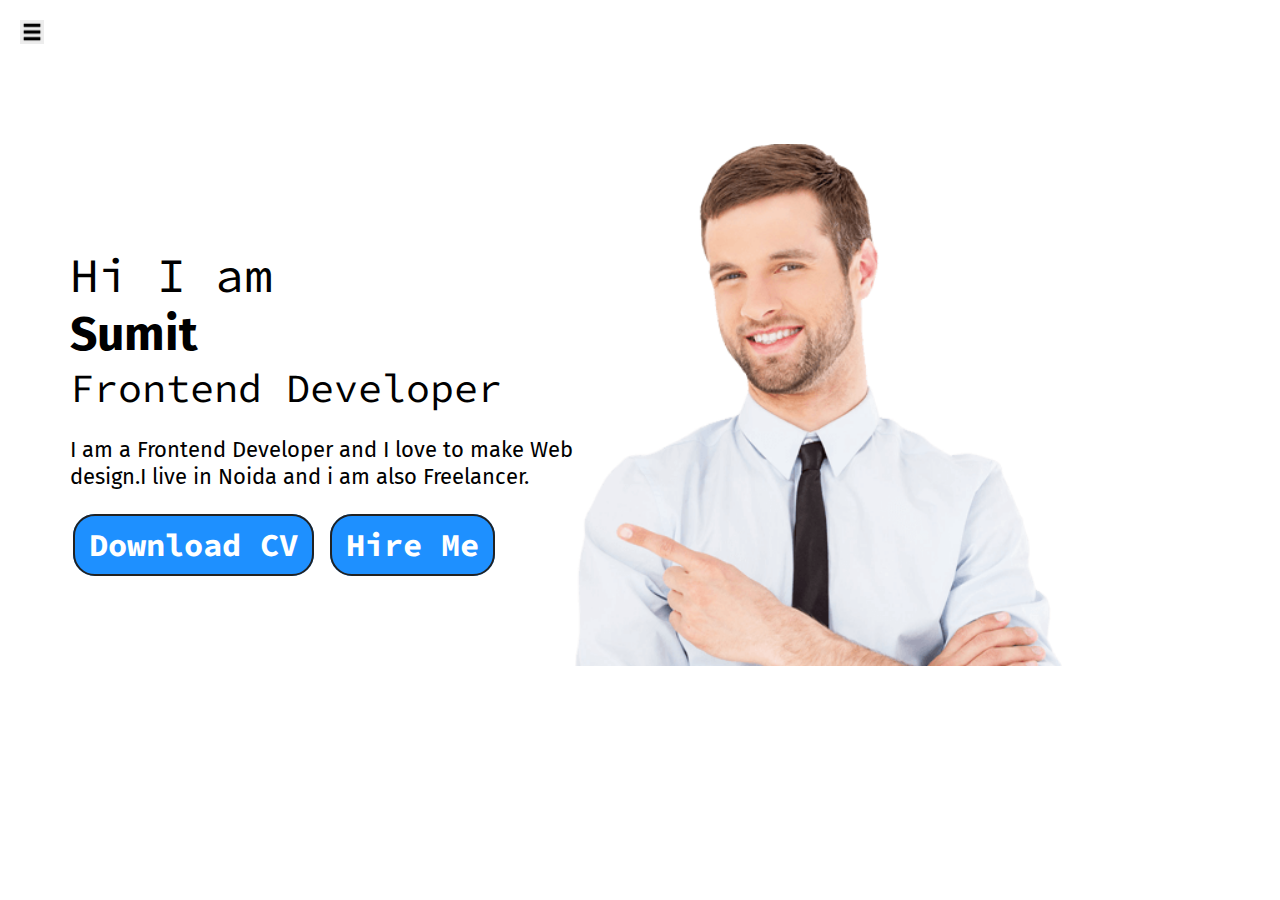
<file: index.html>
<!DOCTYPE html>
<html lang="en">

<head>
    <meta charset="UTF-8">
    <meta http-equiv="X-UA-Compatible" content="IE=edge">
    <meta name="viewport" content="width=device-width, initial-scale=1.0">
    <title>Portfolio</title>
    <link rel="stylesheet" href="style.css">
</head>

<body>
    <div class="container">
    <div class="sidebar ">

        <nav>
            <ul>
                <li><a href="/">Home </a></li>
                <li><a href="/intro.html">My Intro</a></li>
                <!-- <li><a href="/services.html">Services</a></li> -->
                <li><a href="/blog.html">Blog</a></li>
                <li><a href="/contact.html">Contact Me</a></li>
            </ul>
        </nav>
    </div>
    <div class="main">
        <div class="hamburger">
            <img class="ham" src="ham.png" alt="" width="24">
        </div>
            <div class="cross">
            <img class="crossimg" src="cross.png" alt="" width="24">
            </div>
            
    <div class="infocontainer">
        <div class="devInfo">
            <div class="hello">Hi I am</div>
            <div class="name">Sumit</div>
            <div class="about">Frontend Developer</div>
            <div class="moreabout">I am a Frontend Developer and I love to make Web design.I live in Noida and i am also Freelancer.</div>
            <div class="buttons">
                <a class="btn" href="resume.pdf" download>Download CV</a>
                <a class="btn" href="contact.html">Hire Me</a>
            </div>

        </div>
        <div class="devPick">
            <img src="dev.png" alt="Sumit Sharma">
        </div>
    </div>
    </div>
</div>
<script src="main.js"></script>
</body>

</html>
</file>
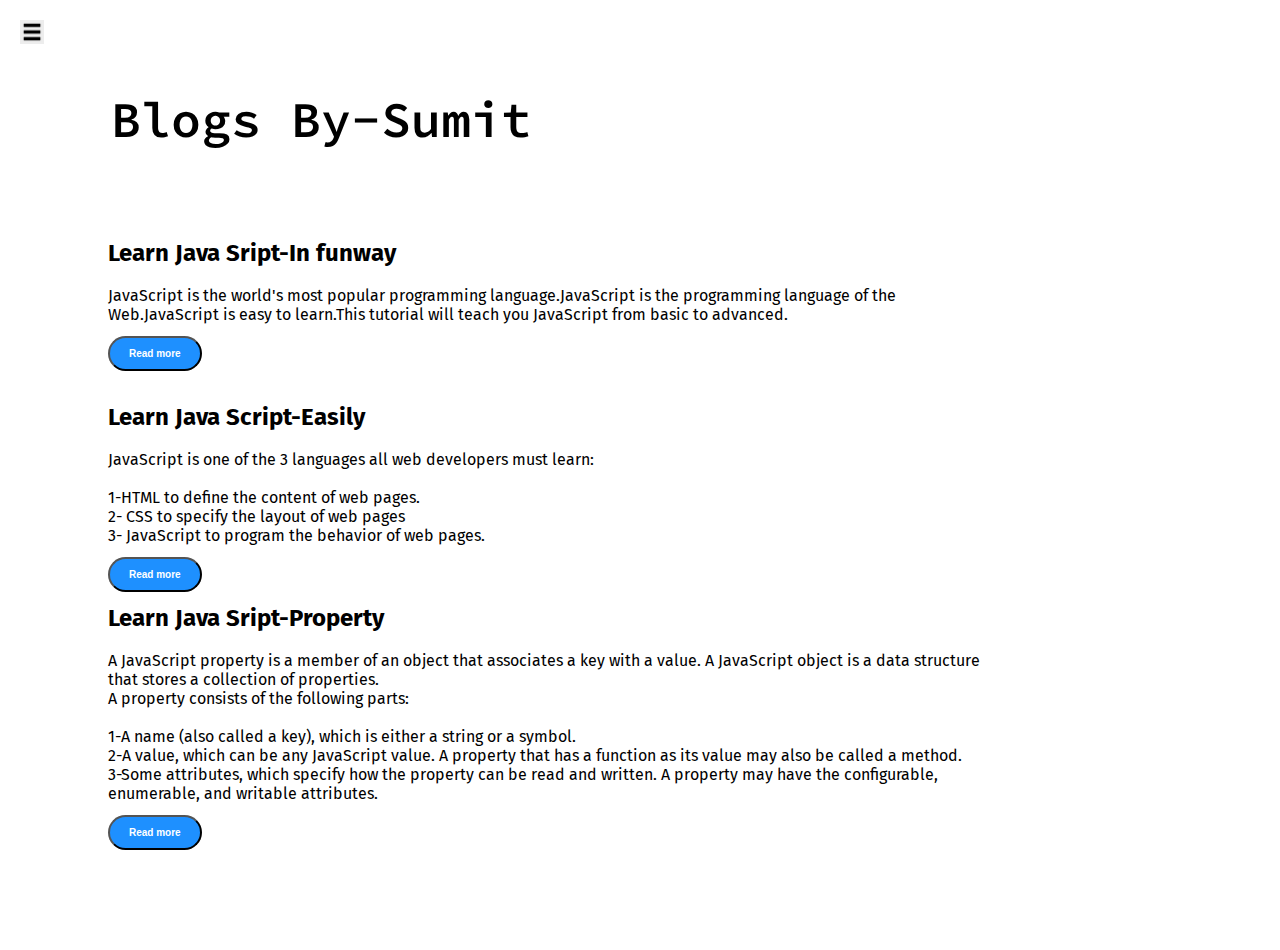
<file: blog.html>
<!DOCTYPE html>
<html lang="en">

<head>
    <meta charset="UTF-8">
    <meta http-equiv="X-UA-Compatible" content="IE=edge">
    <meta name="viewport" content="width=device-width, initial-scale=1.0">
    <title>Portfolio</title>
    <link rel="stylesheet" href="style.css">
</head>

<body>
    <div class="container">
        <div class="sidebar">

            <nav>
                <ul>
                    <li><a href="/">Home </a></li>
                    <li><a href="/intro.html">My Intro</a></li>
                    <!-- <li><a href="/services.html">Services</a></li> -->
                    <li><a href="/blog.html">Blog</a></li>
                    <li><a href="/contact.html">Contact Me</a></li>
                </ul>
            </nav>
        </div>
        <div class="main">
            <div class="hamburger">
                <img class="ham" src="ham.png" alt="" width="24">
            </div>
            <div class="cross">
                <img class="crossimg" src="cross.png" alt="" width="24">
            </div>
            <div class="blogcontainer">
                <h1>Blogs By-Sumit</h1>

            </div>
            <div class="blogcontainer">
                <div class="blogItem">
                    <h2>Learn Java Sript-In funway</h2>
                    <br>
                    <p>JavaScript is the world's most popular programming language.JavaScript is the programming
                        language of the Web.JavaScript is easy to learn.This tutorial will teach you JavaScript from
                        basic to advanced.
                    </p>
                    <button class="btn btn-sm">Read more</button>
                </div>
                <div class="blogContainer">
                    <div class="blogItem">
                        <h2>Learn Java Script-Easily</h2>
                        <br>
                        <p>
                            JavaScript is one of the 3 languages all web developers must learn:<br><br>
                        <blockquote> 1-HTML to define the content of web pages.<br>2- CSS to specify the layout of web
                            pages<br>3- JavaScript to program the behavior of web pages.</blockquote>
                        </p>
                        <button class="btn btn-sm">Read more</button>

                        <h2>Learn Java Sript-Property</h2>
                        <br>
                        <p>
                            A JavaScript property is a member of an object that associates a key with a value. A
                            JavaScript object is a data structure that stores a collection of properties.<br>A property
                            consists of the following parts:<br><br>
                        <blockquote>1-A name (also called a key), which is either a string or a symbol.<br>2-A value,
                            which can be any JavaScript value. A property that has a function as its value may also be
                            called a method.<br>3-Some attributes, which specify how the property can be read and
                            written. A property may have the configurable, enumerable, and writable attributes.
                        </blockquote>
                        </p>
                        <button class="btn btn-sm">Read more</button>
                    </div>
                    <!-- <button class="btn btn-sm">Read more</button> -->
                </div>
                <div class="blogContainer">
                </div>
            </div>
        </div>
    </div>
    <script src="main.js"></script>
</body>

</html>
</file>
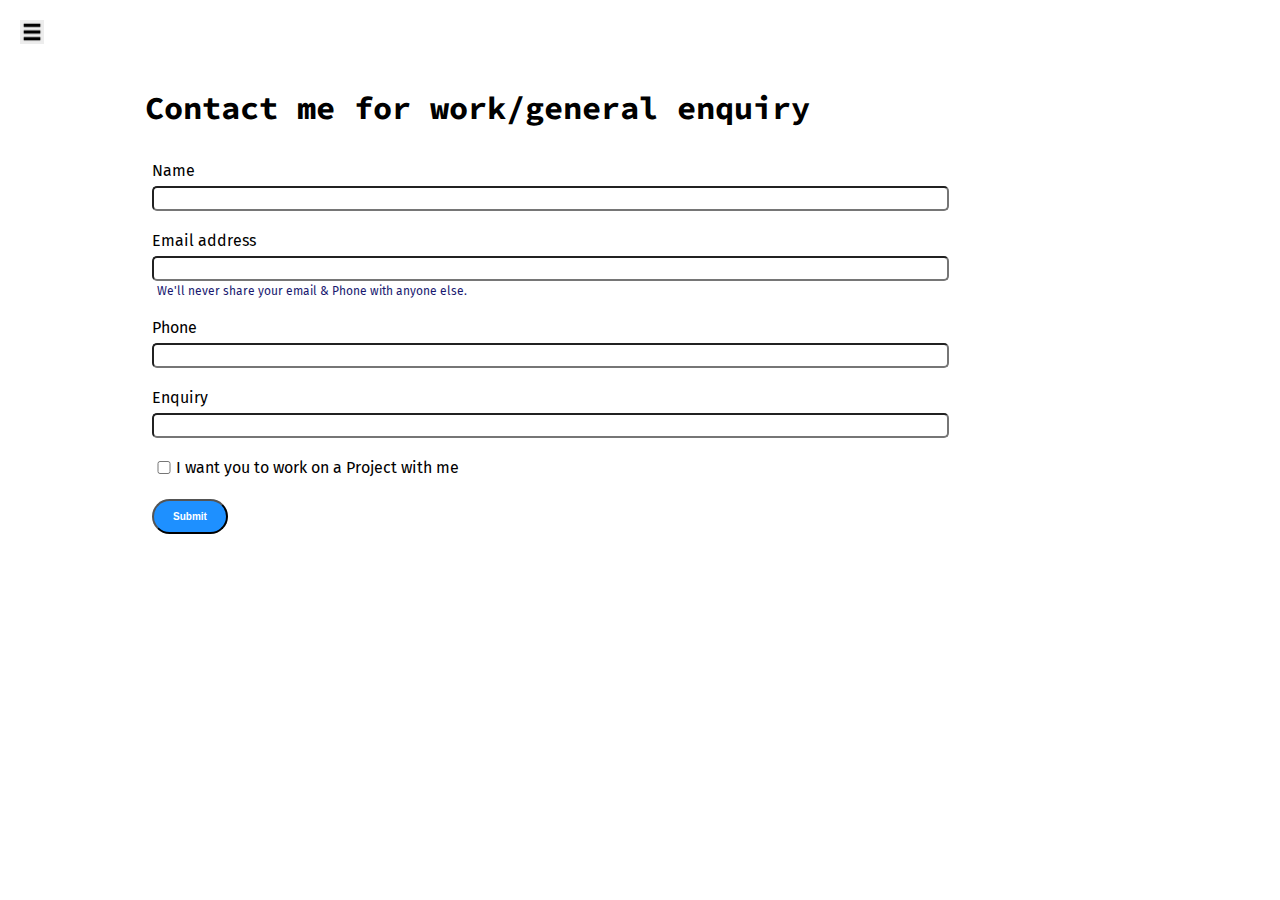
<file: contact.html>
<!DOCTYPE html>
<html lang="en">

<head>
    <meta charset="UTF-8">
    <meta http-equiv="X-UA-Compatible" content="IE=edge">
    <meta name="viewport" content="width=device-width, initial-scale=1.0">
    <title>Portfolio</title>
    <link rel="stylesheet" href="style.css">
</head>

<body>
    <div class="container">
        <div class="sidebar">

        <nav>
            <ul>
                <li><a href="/">Home </a></li>
                <li><a href="/intro.html">My Intro</a></li>
                <!-- <li><a href="/services.html">Services</a></li> -->
                <li><a href="/blog.html">Blog</a></li>
                <li><a href="/contact.html">Contact Me</a></li>
            </ul>
        </nav>
    </div>
    <div class="main">
        <div class="hamburger">
            <img class="ham" src="ham.png" alt="" width="24">
        </div>
            <div class="cross">
            <img class="crossimg" src="cross.png" alt="" width="24">
            </div>
        <div class="contactform">
            <h1>Contact me for work/general enquiry</h1>
            <form>
                <div class="mb-3">
                  <label for="Clientemail " class="form-label">Name</label>
                  <input type="Name" class="form-control" id="Clientemail" aria-describedby="emailHelp">
                </div>
                <div class="mb-3">
                  <label for="Clientemail " class="form-label">Email address</label>
                  <input type="email" class="form-control" id="Clientemail" aria-describedby="emailHelp">
                  <div id="emailHelp" class="form-text">We'll never share your email & Phone with anyone else.</div>
                </div>
                <div class="mb-3">
                  <label for="Clientphone" class="form-label">Phone</label>
                  <input type="phone" class="form-control" id="Clientphone">
                </div>
                <div class="mb-3">
                    <label for="Clientemail " class="form-label">Enquiry</label>
                    <input type="Name" class="form-control" id="Clientemail" aria-describedby="emailHelp">
                  </div>
                <div class="mb-3" id="form-check">
                  <input type="checkbox" class="form-check-input" id="isclient">
                  <label class="form-check-label" for="isclient">I want you to work on a Project with me</label>
                </div>
                <button type="submit" class="btn btn-sm">Submit</button>
              </form>
        </div>
    
    </div>
</div>
<script src="main.js"></script>
</body>

</html>
</file>
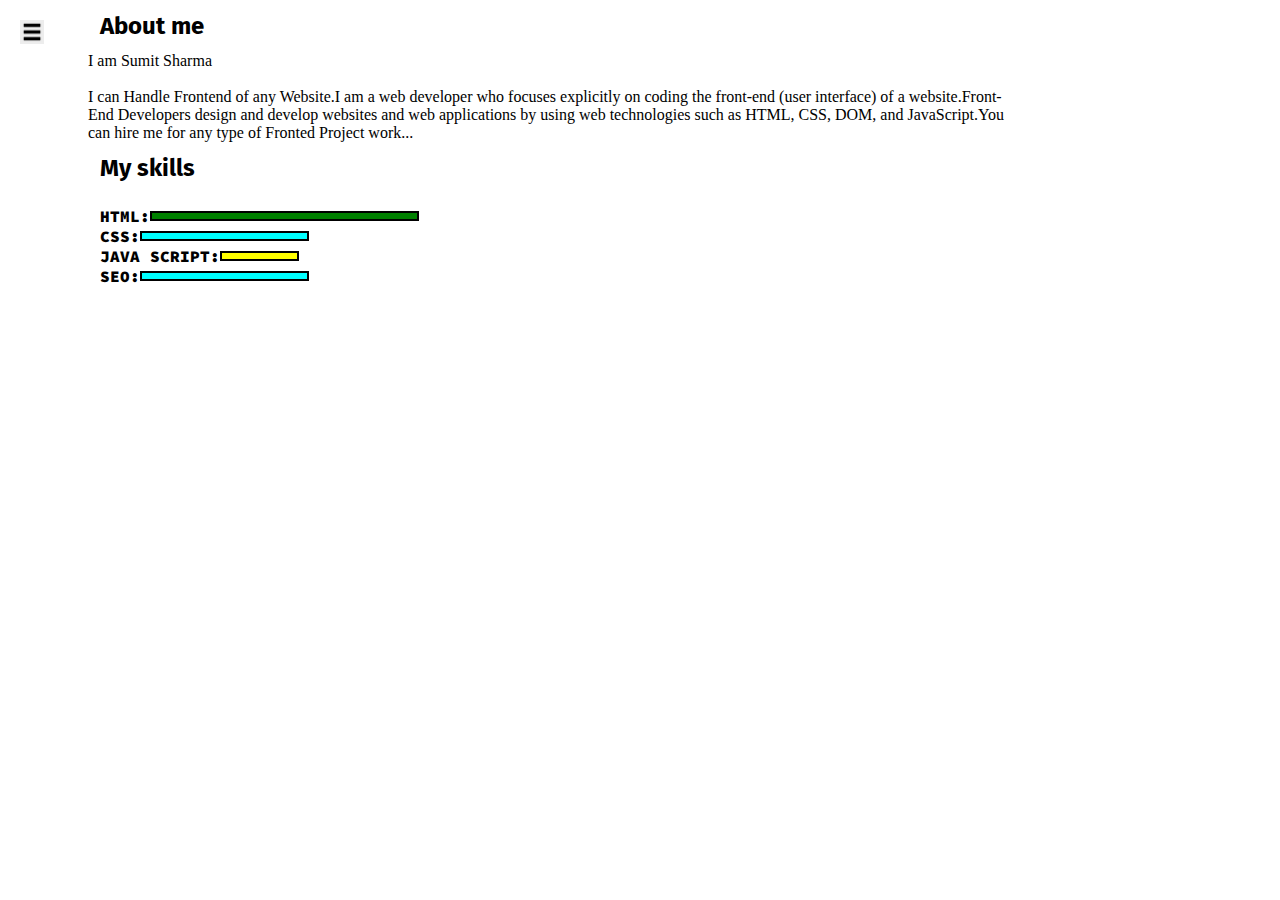
<file: intro.html>
<!DOCTYPE html>
<html lang="en">

<head>
    <meta charset="UTF-8">
    <meta http-equiv="X-UA-Compatible" content="IE=edge">
    <meta name="viewport" content="width=device-width, initial-scale=1.0">
    <title>Portfolio</title>
    <link rel="stylesheet" href="style.css">
</head>

<body>
    <div class="container">
        <div class="sidebar">

            <nav>
                <ul>
                    <li><a href="/">Home </a></li>
                    <li><a href="/intro.html">My Intro</a></li>
                    <!-- <li><a href="/services.html">Services</a></li> -->
                    <li><a href="/blog.html">Blog</a></li>
                    <li><a href="/contact.html">Contact Me</a></li>
                </ul>
            </nav>
        </div>
        <div class="main">
            <div class="hamburger">
                <img class="ham" src="ham.png" alt="" width="24">
                <img class="crossimg" src="cross.png" alt="" width="24">
            </div>
            <div class="intro">

                <h2>About me</h2>
                <p><p><blockquote> I am Sumit Sharma</blockquote> <br>I can Handle Frontend of any Website.I am a web developer who focuses explicitly on coding the front-end (user interface) of a
                    website.Front-End Developers design and develop websites and web applications by using web
                        technologies such as HTML, CSS, DOM, and JavaScript.You can hire me for any type of Fronted Project work...</p></p>
                    <h2>My skills</h2>
                    <div class="skillcontainer">
                        <div class="skillItem">HTML:<div class="skill hundred"></div></div>
                        <div class="skillItem">CSS:<div class="skill seventy"></div></div>
                        <div class="skillItem">JAVA SCRIPT:<div class="skill t5"></div></div>
                        <div class="skillItem">SEO:<div class="skill seventy"></div></div>
                    </div>
                    
                    <!-- TODO:Creat gallry for my Projects: -->


            </div>
        </div>
    </div>
    <script src="main.js"></script>
</body>

</html>
</file>
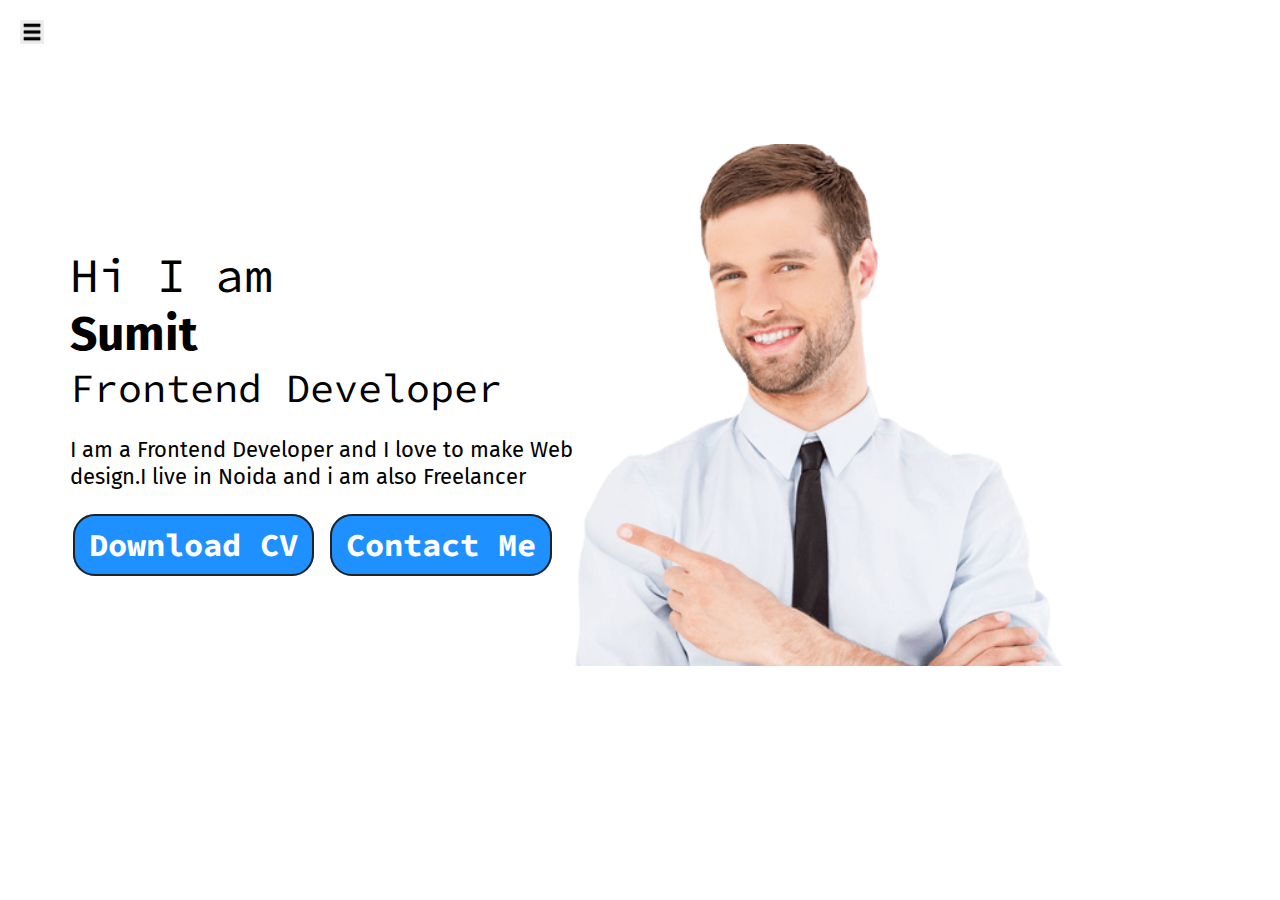
<file: services.html>
<!DOCTYPE html>
<html lang="en">

<head>
    <meta charset="UTF-8">
    <meta http-equiv="X-UA-Compatible" content="IE=edge">
    <meta name="viewport" content="width=device-width, initial-scale=1.0">
    <title>Portfolio</title>
    <link rel="stylesheet" href="style.css">
</head>

<body>
    <div class="container">
    <div class="sidebar">

        <nav>
            <ul>
                <li><a href="/">Home </a></li>
                <li><a href="/intro.html">My Intro</a></li>
                <li><a href="/services.html">Services</a></li>
                <li><a href="/blog.html">Blog</a></li>
                <li><a href="/contact.html">Contact Me</a></li>
            </ul>
        </nav>
    </div>
    <div class="main">
        <div class="hamburger">
            <img class="ham" src="ham.png" alt="" width="24">
        </div>
            <div class="cross">
            <img class="crossimg" src="cross.png" alt="" width="24">
            </div>
            
    <div class="infocontainer">
        <div class="devInfo">
            <div class="hello">Hi I am</div>
            <div class="name">Sumit</div>
            <div class="about">Frontend Developer</div>
            <div class="moreabout">I am a Frontend Developer and I love to make Web design.I live in Noida and i am also Freelancer</div>
            <div class="buttons">
                <a class="btn" href="resume.pdf" download>Download CV</a>
                <a class="btn" href="contact.html">Contact Me</a>
            </div>

        </div>
        <div class="devPick">
            <img src="dev.png" alt="Sumit Sharma">
        </div>
    </div>
    </div>
</div>
<script src="main.js"></script>
</body>

</html>
</file>
<file: style.css>
@import url('https://fonts.googleapis.com/css2?family=Fira+Sans&family=Noto+Sans:wght@900&display=swap');
@import url('https://fonts.googleapis.com/css2?family=Fira+Sans&family=Noto+Sans:wght@900&family=Source+Code+Pro:wght@300&display=swap');
*{
    margin: 0;
    padding: 0;
}
.sidebar{
    position: absolute;
    background-color: rgb(185, 181, 181);
    font-family: 'Fira Sans', sans-serif;
    height: 100vh;
    /* width: 400px; */
    transition: transform 0.3s ease-in;
}

.sidebar nav{
    padding: 50px;
}
.sidebar nav li{
    list-style: none;
    font-size: 30px;
    padding: 33px 0px;
}
.sidebar nav li a{
   text-decoration: none;
   color: black;
}
.main{
    /* background-color: yellow; */
    width: 86vw;
}
.container{
    display: flex;
}
.infocontainer{
    /* background-color: rgb(220, 40, 142); */
    height: 58vh;
    width: 80vw;
    margin: 144px auto;
    display: flex;
    justify-content: space-around;
}
.devInfo{
    font-size: 16px;
    display: flex;
    justify-content: center;
    flex-direction: column;
    font-family: 'Source Code Pro', monospace;
    margin-left: 32px;

}
.hello{
    font-size: 3em;
}
.name{
    font-size: 3em;
    font-weight: bold;
    font-family: 'Fira Sans', sans-serif;
}
.about{
    font-size: 2.5em;
}
.moreabout{
    font-size: 2em;
    font-size:  22px;
    font-family: 'Fira Sans', sans-serif;
    margin-top: 23px;
}
.buttons{
    margin-top: 2.2em;
    font-size: 16px;
}
.btn.btn-sm{
    font-size: 10px;
    padding: 10px 19px;
    margin: 12px 0;
}
.btn:hover{
    background-color: white;
    color: dodgerblue;;
}
.btn{
padding: 9px 14px;
border-radius: 22px;
color: white;
background-color: dodgerblue;
font-weight: bold;
font-size: 2em;
margin: 3px 3px;
cursor: pointer;

}
.buttons a{padding: 9px 14px;
    border-radius: 22px;
    color: white;
    background-color: dodgerblue;
    font-weight: bold;
    font-size: 2em;
    margin: 3px 3px;
    text-decoration: none;
border: 2px solid #222;}
.devPick img{
    height: 58vh;

}
.contactform{
    padding: 0 34px;
    /* padding-top: 150px; */
    font-family: 'Fira Sans', sans-serif;
    margin:88px;
}
.contactform h1{

    font-family: 'Source Code Pro', monospace;
    /* padding: 12px 0; */
}
.contactform form div{
    padding: 10px 0;
    display: flex;
    flex-direction: column;
}
.contactform form div input{
    /* width: 26vw; */
    border-radius: 5px;
    margin: 6px 0 0 0;
    padding: 3px;
}
.contactform form{
    /* width: 26vw; */
    border-radius: 5px;
    margin: 0 30px;
    /* padding: 3px; */
}
#emailHelp{
    font-size: 12px;
    color: midnightblue;
    margin: 0 5px;
    padding: 3px 0 0 0;
}
#form-check{
    flex-direction: row;
}
#form-check input{
width: 24px;
margin: 3px 0;
}
.blogItem{
    margin: 20px;
    font-family: 'Fira Sans', sans-serif;
    
}
.blogcontainer{
    margin: 88px;
}
.blogcontainer p{
    font-family: 'Fira Sans', sans-serif;
}
.blogcontainer h1{

    font-family: 'Source Code Pro', monospace;
    font-weight: 600;
    font-size: 50px;
}

h1{
    font-family: 'Fira Sans', sans-serif;
    margin: 23px;
}
p{
    font-family: 'Source Code Pro', monospace;

}
.intro{
    margin: 10px 88px;
}
.intro h2{
    font-family: 'Fira Sans', sans-serif;
    margin: 12px;
}
.intro p{
    font-family: 'Source Code Pro', monospace;
    margin: 12px;
}
.skillcontainer{
    padding: 12px;
}
.skill{
    width: 263px;
    height: 6px;
    background-color: red;
    border: 2px solid black;
}
.skillItem{
    display: flex ;
    align-items: center;
    font-family: 'Source Code Pro', monospace;
    font-weight: 900;
}
.hundred{
    width: 265px;
    background-color: green;
}
.seventy{
    background-color: aqua;
    width: 165px;
}
.t5{
    width: 75px;
    background-color: yellow;
}
.sidebarGo{transform: translate(-443px,0px);
    position: absolute;
    }
.hamburger{
    position: absolute;
    cursor: pointer;
    top: 10px;
    left: 10px;
}
.ham{
    margin-top: 10px;
    margin-left: 10px;
}
.cross{position: absolute;
    cursor: pointer;
    margin-left: 10px;
    margin-top: 10px;
}
.crossimg{margin-top: 10px;
    margin-left: 10px;}

/* @media (max-width: 1615px){
    *{
        
    }
    .devinfo{
        font-size: 10px;
    }
    .devPick{
        display: none;
        /* background-color: red; */
        
    /* }
    .intro,.blogcontainer,.contactform{
        margin: 50px 8px;

    }
    .buttons{
        font-size: 6px;
    } */

    /* .sidebar{transform: translate(-443px,0px);
        position: absolute;

    } 
} */
</file>
